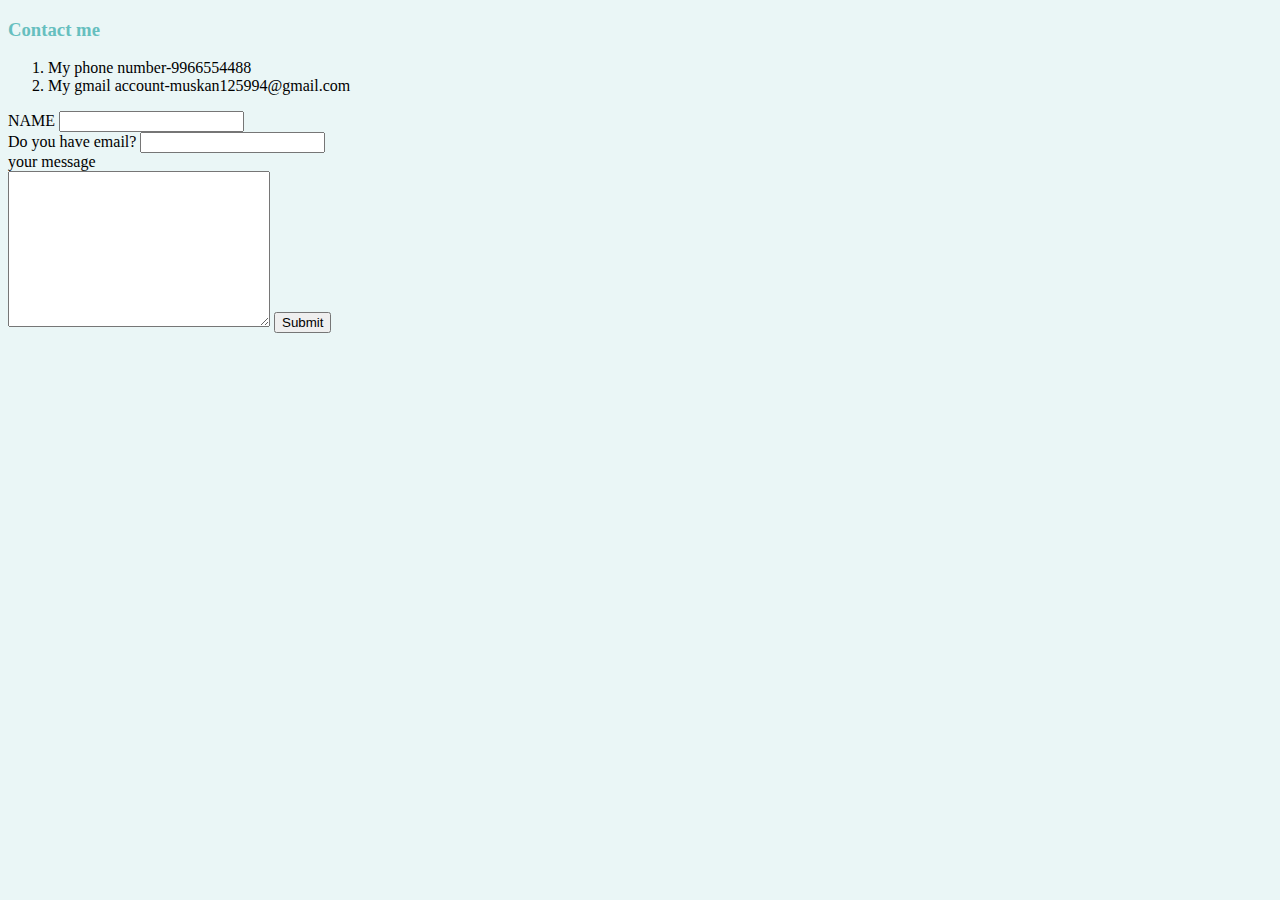
<file: contact.html>
<!DOCTYPE html>
<html lang="en">
<head>
    <meta charset="UTF-8">
    <meta http-equiv="X-UA-Compatible" content="IE=edge">
    <meta name="viewport" content="width=device-width, initial-scale=1.0">
    <title>Contact me</title>
    <link rel="stylesheet" href="css/style.css">
</head>
<body>
    <h3>Contact me</h3>
    <ol>
        <li>My phone number-9966554488</li>
        <li>My gmail account-muskan125994@gmail.com</li>
        
    </ol>
    <form class="" action="mailto:muskansingh529020@gmail.com" method="post">
        <label>NAME</label>
        <input type="text"><br>
        
        <label> Do you have email?</label>
        <input type="email"><br>
        
        <lable>your message</lable><br>
        <textarea name="" id="" cols="30" rows="10"></textarea>
        <input type="submit">
    </form>
</body>
</html>
</file>
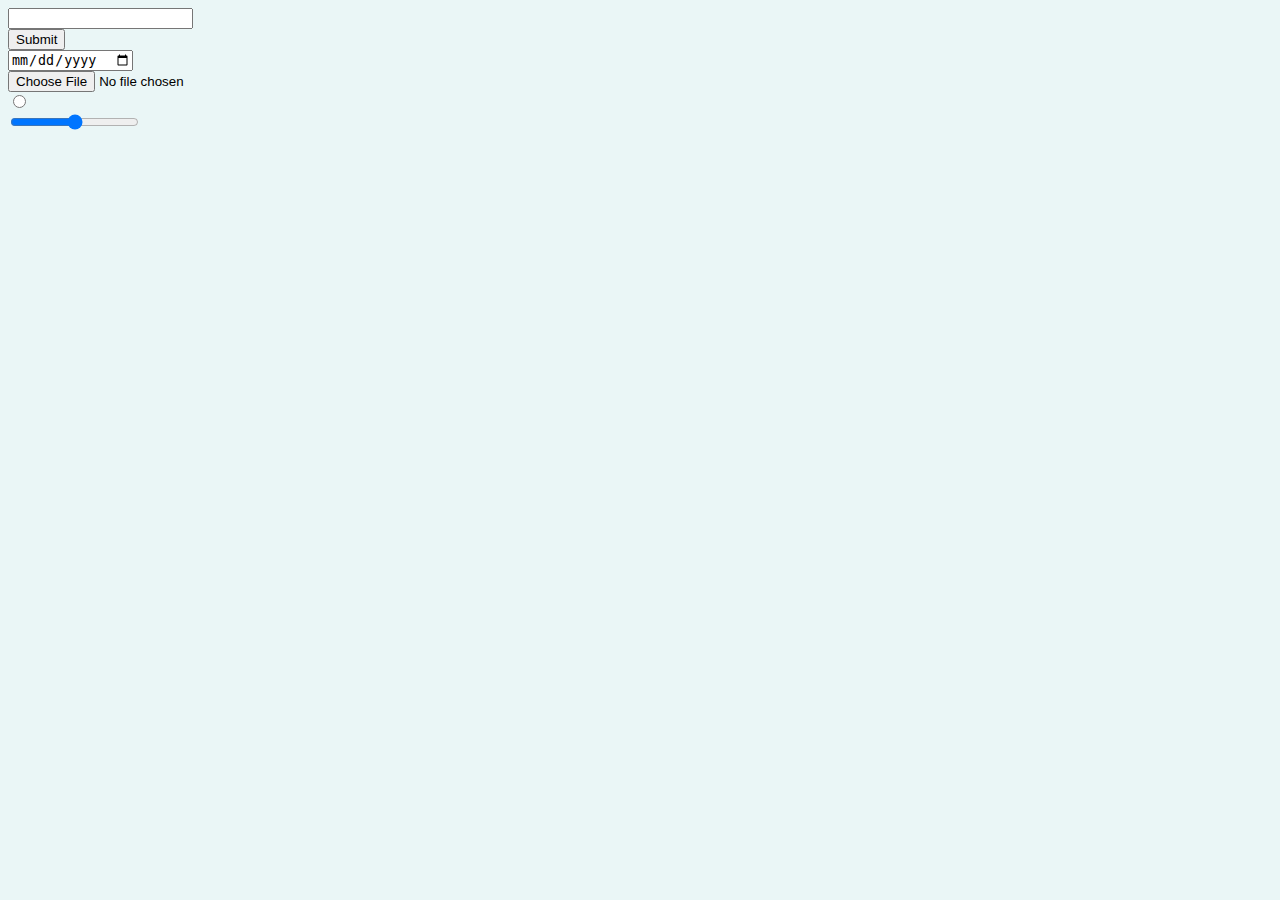
<file: forms.html>
<!DOCTYPE html>
<html lang="en">
<head>
    <meta charset="UTF-8">
    <meta http-equiv="X-UA-Compatible" content="IE=edge">
    <meta name="viewport" content="width=device-width, initial-scale=1.0">
    <title>form</title>
    <link rel="stylesheet" href="css/style.css">
</head>
<body>
    <form>
        <input type="text"><br>
        <input type="submit"><br>
        <input type="date"><br>
        <input type="file"><br>
        <input type="radio"><br>
        <input type="range"><br>


    </form>
</body>
</html>
</file>
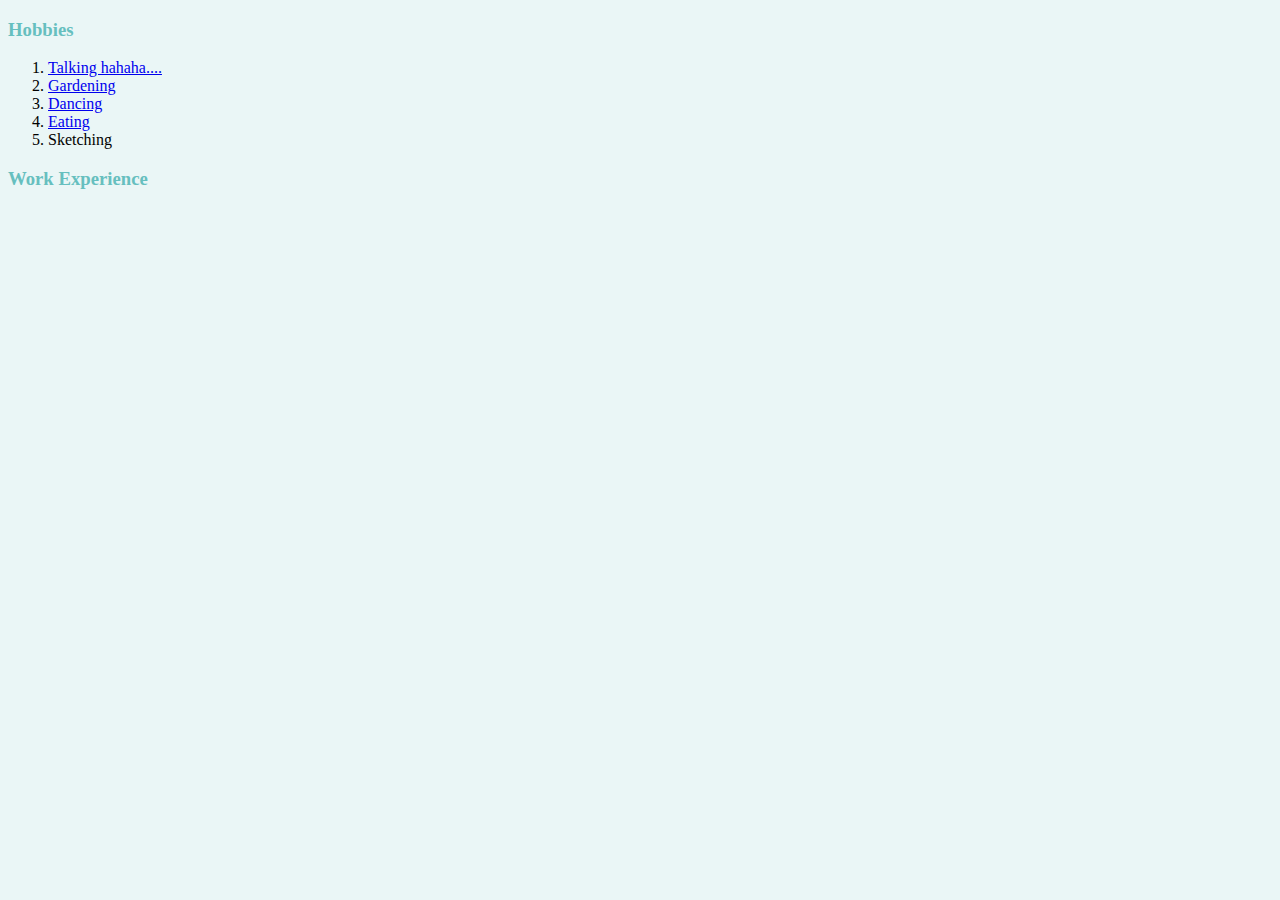
<file: hobbies.html>
<!DOCTYPE html>
<html lang="en">
<head>
    <meta charset="UTF-8">
    <meta http-equiv="X-UA-Compatible" content="IE=edge">
    <meta name="viewport" content="width=device-width, initial-scale=1.0">
    <title>My Hobbies</title>
    <link rel="stylesheet" href="css/style.css">
</head>
<body>
    <h3>Hobbies</h3>
   <ol>
       <li><a href="C:\Users\MUSKAN\Desktop\webdevelopment\HTML-Personal site\index.html">Talking hahaha....</a></li>
       <li><a href="https://www.invaluable.com/blog/sketch-drawing/">Gardening</a></li>
       <li><a href="https://www.betterhealth.vic.gov.au/health/healthyliving/dance-health-benefits">Dancing</a></li>
       <li><a href="https://www.youtube.com/watch?v=fqhYBTg73fw">Eating</a></li>
       <li>Sketching</li>
   </ol>
   <h3>Work Experience</h3>
  
   

</body>
</html>
</file>
<file: css/style.css>
body
{
    background-color: #eaf6f6;
}
hr {
    border-style:none ;
    border-top-style: dotted ;
    border-color: grey;
    border-width: 5px;
    width: 5%; 
}
h1 {
    color: #66bfbf;
}
h3{
    color: #66bfbf;
}
</file>
